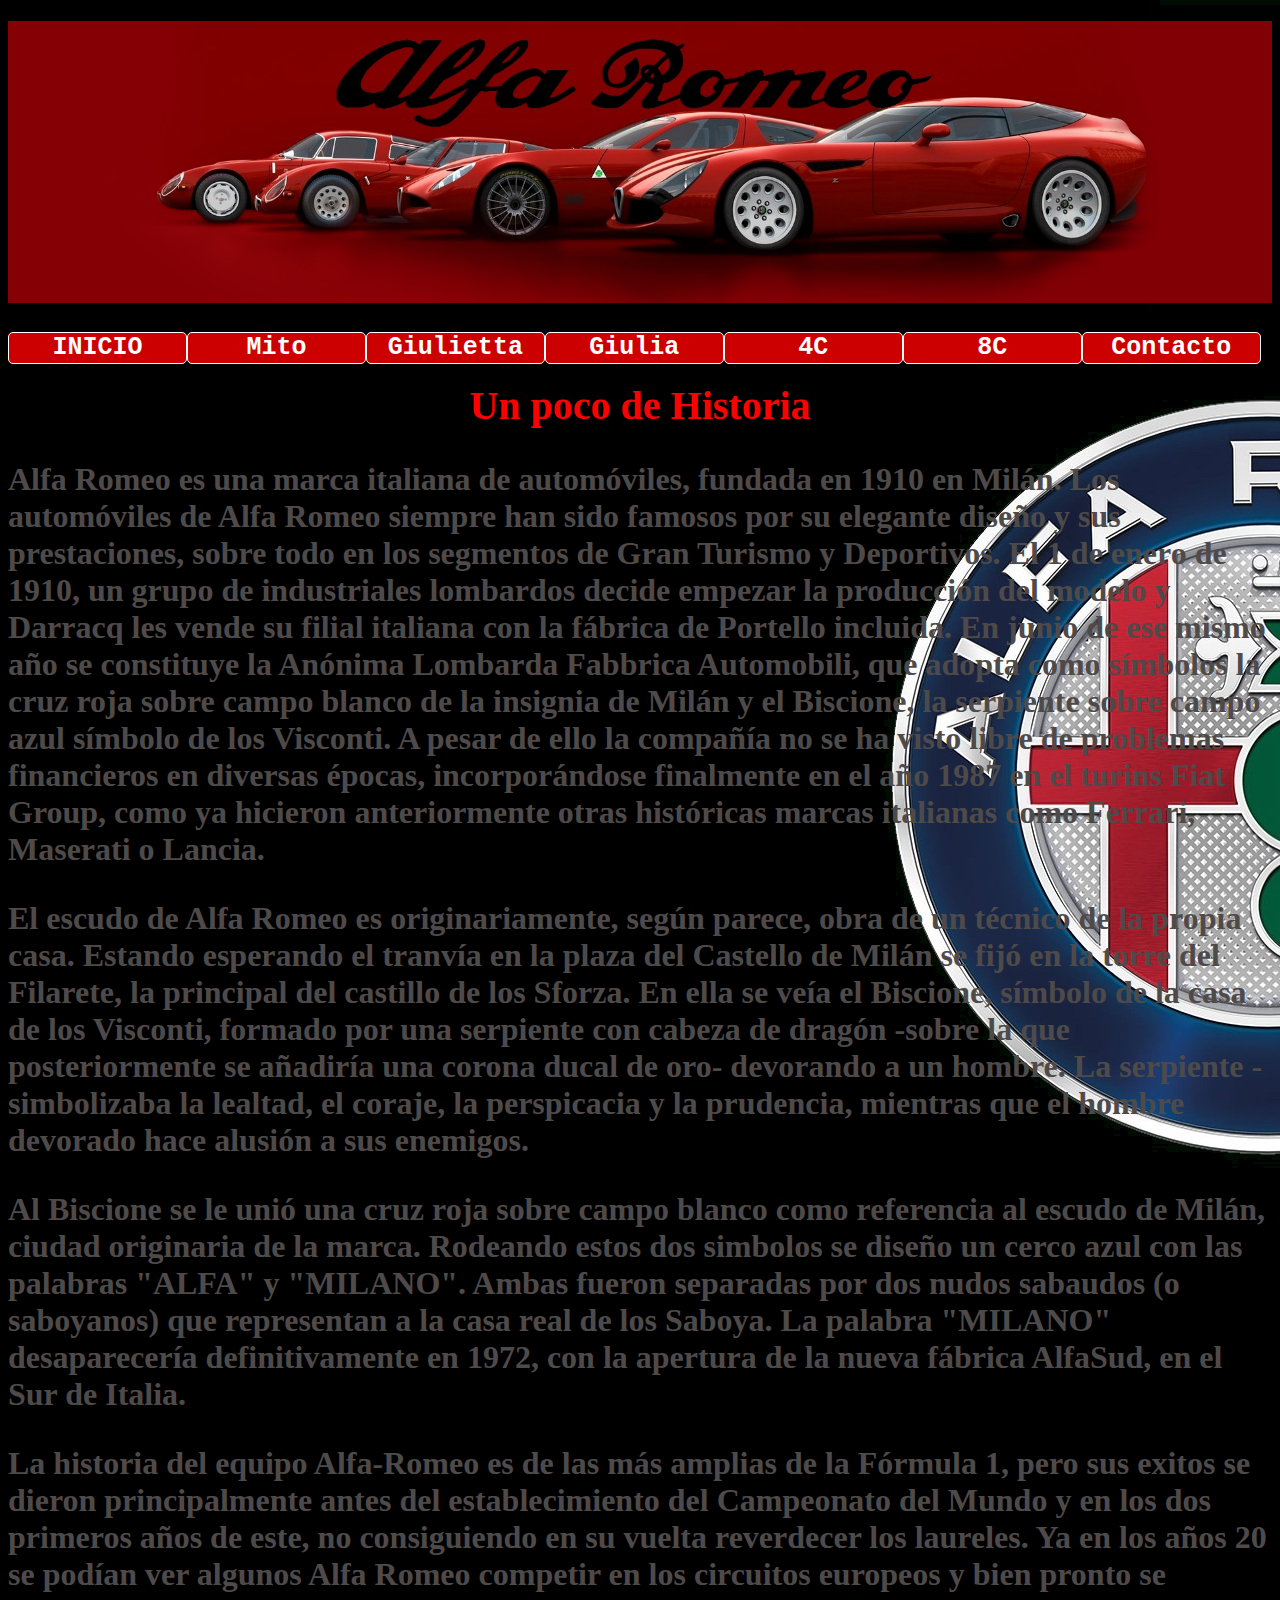
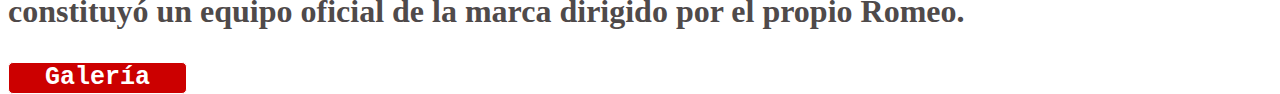
<file: index.html>
<!DOCTYPE html>
<html lang="spanish">
	<head>
	<meta charset="utf-8">
		<!-- Always force latest IE rendering engine (even in intranet) & Chrome Frame
		Remove this if you use the .htaccess -->
		<meta http-equiv="X-UA-Compatible" content="IE=edge,chrome=1">

		<title>index</title>
		<meta name="description" content="">
		<meta name="author" content="Alumno2smra">

		<meta name="viewport" content="width=device-width; initial-scale=1.0">

		<!-- Replace favicon.ico & apple-touch-icon.png in the root of your domain and delete these references -->
		<link rel="shortcut icon" href="/favicon.ico">
		<link rel="apple-touch-icon" href="/apple-touch-icon.png">
		<link rel="stylesheet" type="text/css" href="estiloproyecto.css">
	
</head>

	<body>
	<header>
<h1><img src="imagenes/Alfa_Banner1.jpg" width="100%"></h1></header>
		<div>
			<div id="contenedor">
				
			<h1>
				<div id="encabezado">
					<div id="menu">
						
						<a href="index.html"><div id="elementomenu">INICIO</div></a>
						<a href="mito.html"><div id="elementomenu">Mito</div></a>
						<a href="giulietta.html"><div id="elementomenu">Giulietta</div></a>
						<a href="giulia.html"><div id="elementomenu">Giulia</div></a>
						<a href="4c.html"><div id="elementomenu">4C</div></a>
						<a href="8c.html"><div id="elementomenu">8C</div></a>
						<a href="contacto.html"><div id="elementomenu">Contacto</div></a>
						
					</div>
				<div id="titulo">Un poco de Historia</div>
				<div id="parrafo">
					<p> 
						Alfa Romeo es una marca italiana de automóviles, fundada en 1910 en Milán. Los automóviles de Alfa Romeo siempre han sido famosos por su elegante diseño y sus prestaciones, 
						sobre todo en los segmentos de Gran Turismo y Deportivos. 
						El 1 de enero de 1910, un grupo de industriales lombardos decide empezar la producción del modelo y Darracq les vende 
						su filial italiana con la fábrica de Portello incluida. En junio de ese mismo año se constituye la Anónima Lombarda Fabbrica Automobili, que adopta como símbolos la cruz roja 
						sobre campo blanco de la insignia de Milán y el Biscione, la serpiente sobre campo azul símbolo de los Visconti. A pesar de ello la compañía no se ha visto libre de problemas 
						financieros en diversas épocas, incorporándose finalmente en el año 1987 en el turins Fiat Group, como ya hicieron anteriormente otras históricas marcas italianas como Ferrari, 
						Maserati o Lancia.
					</p>	 
					<p>
						El escudo de Alfa Romeo es originariamente, según parece, obra de un técnico de la propia casa. Estando esperando el tranvía en la plaza del Castello de Milán se fijó en 
						la torre del Filarete, la principal del castillo de los Sforza. En ella se veía el Biscione, símbolo de la casa de los Visconti, formado por una serpiente con cabeza de dragón 
						-sobre la que posteriormente se añadiría una corona ducal de oro- devorando a un hombre. La serpiente - simbolizaba la lealtad, el coraje, la perspicacia y la prudencia, 
						mientras que el hombre devorado hace alusión a sus enemigos. 
					</p>
					<p>	
						Al Biscione se le unió una cruz roja sobre campo blanco como referencia al escudo de Milán, ciudad originaria de la marca. Rodeando estos dos simbolos se diseño un cerco azul 
						con las palabras "ALFA" y "MILANO". Ambas fueron separadas por dos nudos sabaudos (o saboyanos) que representan a la casa real de los Saboya. 
						La palabra "MILANO" desaparecería definitivamente en 1972, con la apertura de la nueva fábrica AlfaSud, en el Sur de Italia. 
					</p>
					<p>		
						La historia del equipo Alfa-Romeo es de las más amplias de la Fórmula 1, pero sus exitos se dieron principalmente antes del establecimiento del Campeonato del Mundo 
						y en los dos primeros años de este, no consiguiendo en su vuelta reverdecer los laureles. 
						Ya en los años 20 se podían ver algunos Alfa Romeo competir en los circuitos europeos y bien pronto 
						se constituyó un equipo oficial de la marca dirigido por el propio Romeo. 
					</p>
				</div>
				<a href="galeria.html"><div id="elementomenu">Galería</div></a>
				</div>		
			<footer>
				<p>
					
				</p>
			</footer>
		</div>
	</body>
</html>
</file>
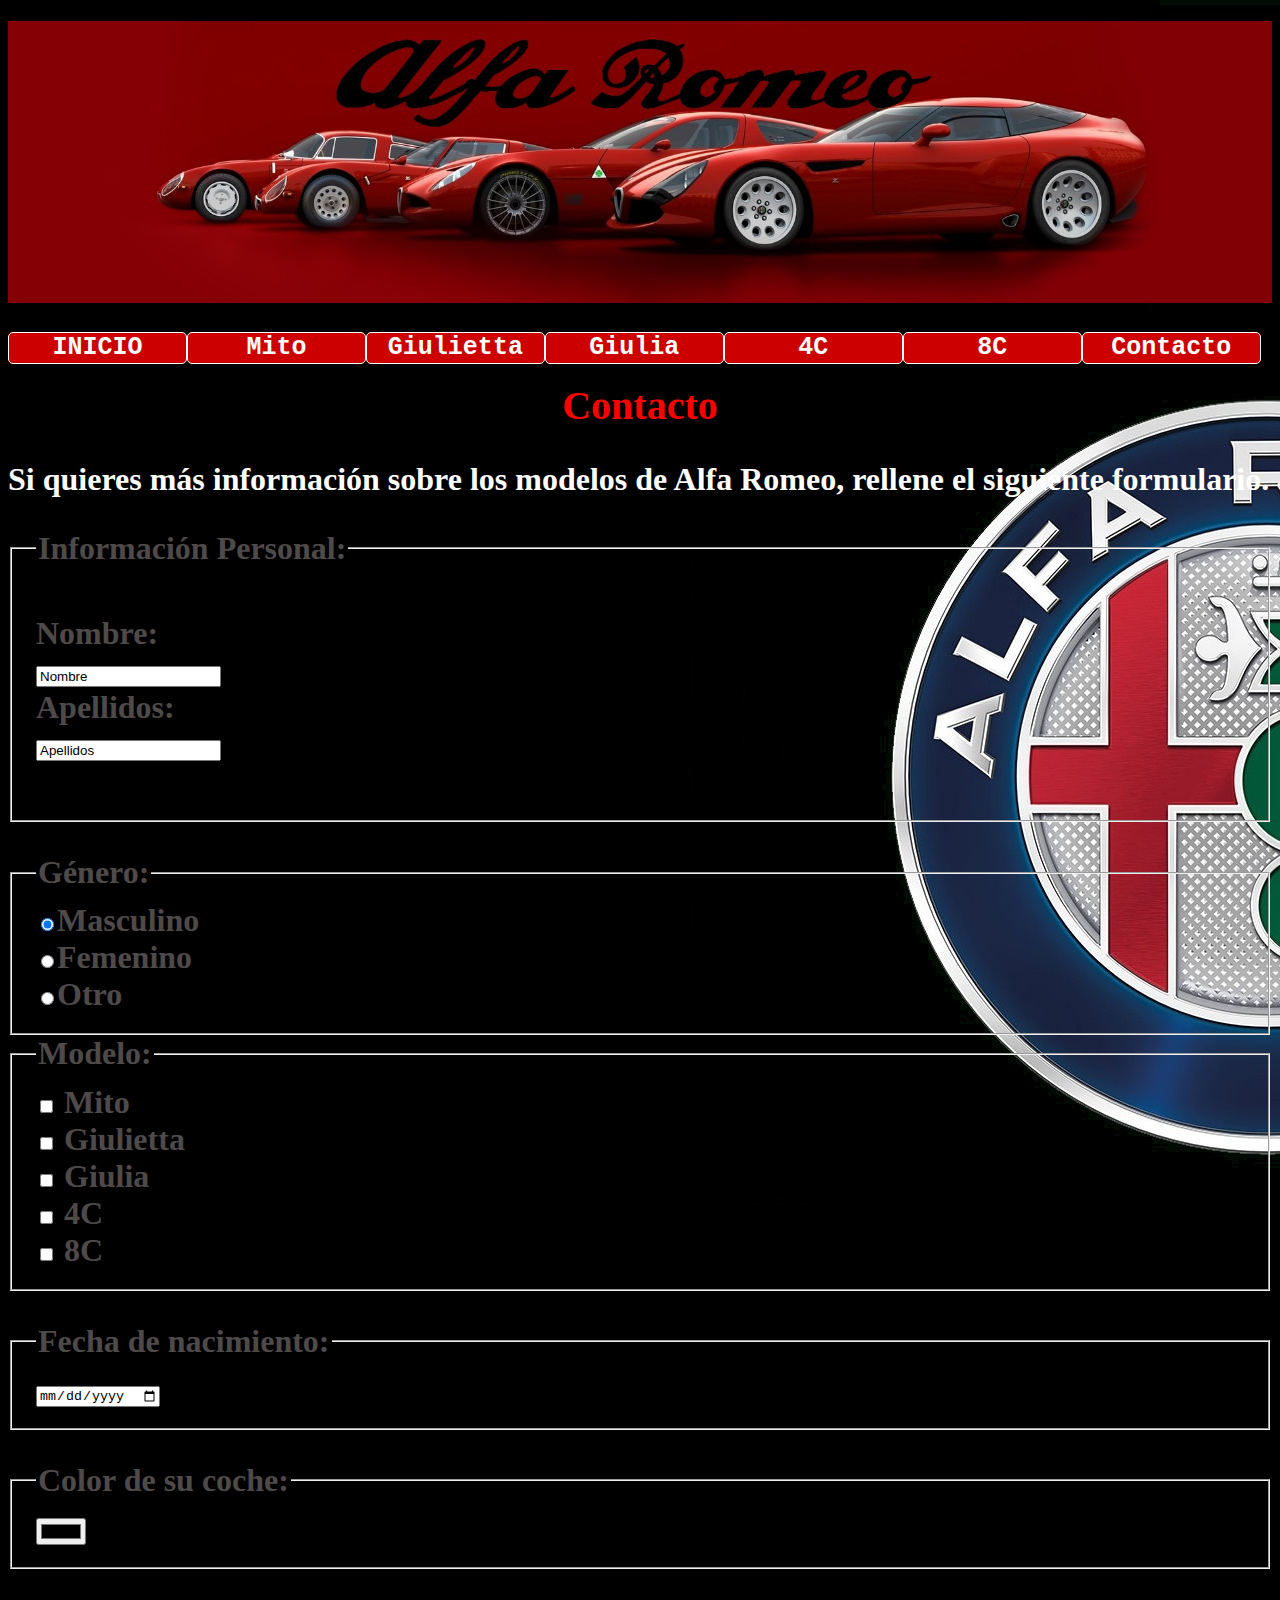
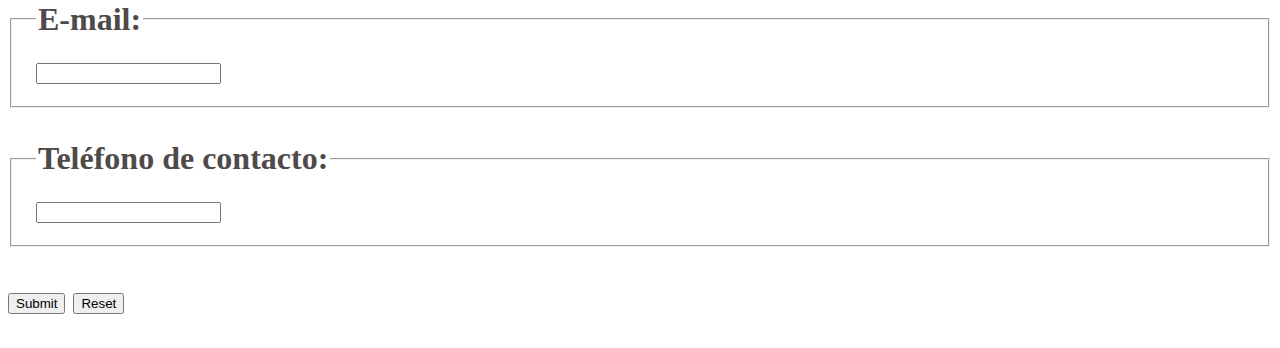
<file: contacto.html>
<!DOCTYPE html>
<html lang="spanish">
	<head>
	<meta charset="utf-8">
		<!-- Always force latest IE rendering engine (even in intranet) & Chrome Frame
		Remove this if you use the .htaccess -->
		<meta http-equiv="X-UA-Compatible" content="IE=edge,chrome=1">

		<title>index</title>
		<meta name="description" content="">
		<meta name="author" content="Alumno2smra">

		<meta name="viewport" content="width=device-width; initial-scale=1.0">

		<!-- Replace favicon.ico & apple-touch-icon.png in the root of your domain and delete these references -->
		<link rel="shortcut icon" href="/favicon.ico">
		<link rel="apple-touch-icon" href="/apple-touch-icon.png">
		<link rel="stylesheet" type="text/css" href="estiloproyecto.css">
	
</head>

	<body>
	<header>
<h1><img src="imagenes/Alfa_Banner1.jpg" width="100%"></h1></header>
		<div>
			<div id="contenedor">
				
			<h1>
				<div id="encabezado">
					<div id="menu">
						
						<a href="index.html"><div id="elementomenu">INICIO</div></a>
						<a href="mito.html"><div id="elementomenu">Mito</div></a>
						<a href="giulietta.html"><div id="elementomenu">Giulietta</div></a>
						<a href="giulia.html"><div id="elementomenu">Giulia</div></a>
						<a href="4c.html"><div id="elementomenu">4C</div></a>
						<a href="8c.html"><div id="elementomenu">8C</div></a>
						<a href="contacto.html"><div id="elementomenu">Contacto</div></a>
					</div>
			<div id="titulo">Contacto</div>
				<p> Si quieres más información sobre los modelos de Alfa Romeo, rellene el siguiente formulario.</p>
			<div id="parrafo">
				<fieldset>
					<legend>Información Personal:</legend>
					<br>Nombre:<br>
					<input type="text" name="firstname" value="Nombre">
					<br>Apellidos:<br>
					<input type="text" name="lastname" value="Apellidos">
					<br><br>
				</fieldset>
				<p>
				<fieldset>
					<legend>Género:</legend>
					<input type="radio" name="Género" value="Masculino" checked>Masculino<br>
					<input type="radio" name="Género" value="Femenino">Femenino<br>
					<input type="radio" name="Género" value="Otro">Otro
				</fieldset>
				<fieldset>
					<legend>Modelo:</legend>
					<input type="checkbox" name="vehicle1" value="Car"> Mito<br>
			  		<input type="checkbox" name="vehicle2" value="Car"> Giulietta<br>
			  		<input type="checkbox" name="vehicle3" value="Car"> Giulia<br>
			  		<input type="checkbox" name="vehicle4" value="Car"> 4C<br>
			  		<input type="checkbox" name="vehicle5" value="Car"> 8C
			  	</fieldset>
			  	</p>
			  	<p>
			  	<fieldset>
			  		<legend>Fecha de nacimiento:</legend>
			  		<input type="date" name="bday">
	  			</fieldset>
				</p>
				<p>
				<fieldset>
			  		<legend>Color de su coche:</legend>
			  		<input type="color" name="favcolor" value="#000000">
	  			</fieldset>
				</p>
				<fieldset>
			  		<legend>E-mail:</legend>
			  		<input type="email" name="email">
	  			</fieldset>
				</p>
				<p>
				<fieldset>
			  		<legend>Teléfono de contacto:</legend>
			  		<input type="tel" name="usrtel">
	  			</fieldset>
				</p>
			  <input type="submit">
			  <input type="reset">
		    </form>
		    </fieldset>
				</div>
				</div>		
			<footer>
				<p>
					
				</p>
			</footer>
		</div>
	</body>
</html>
</file>
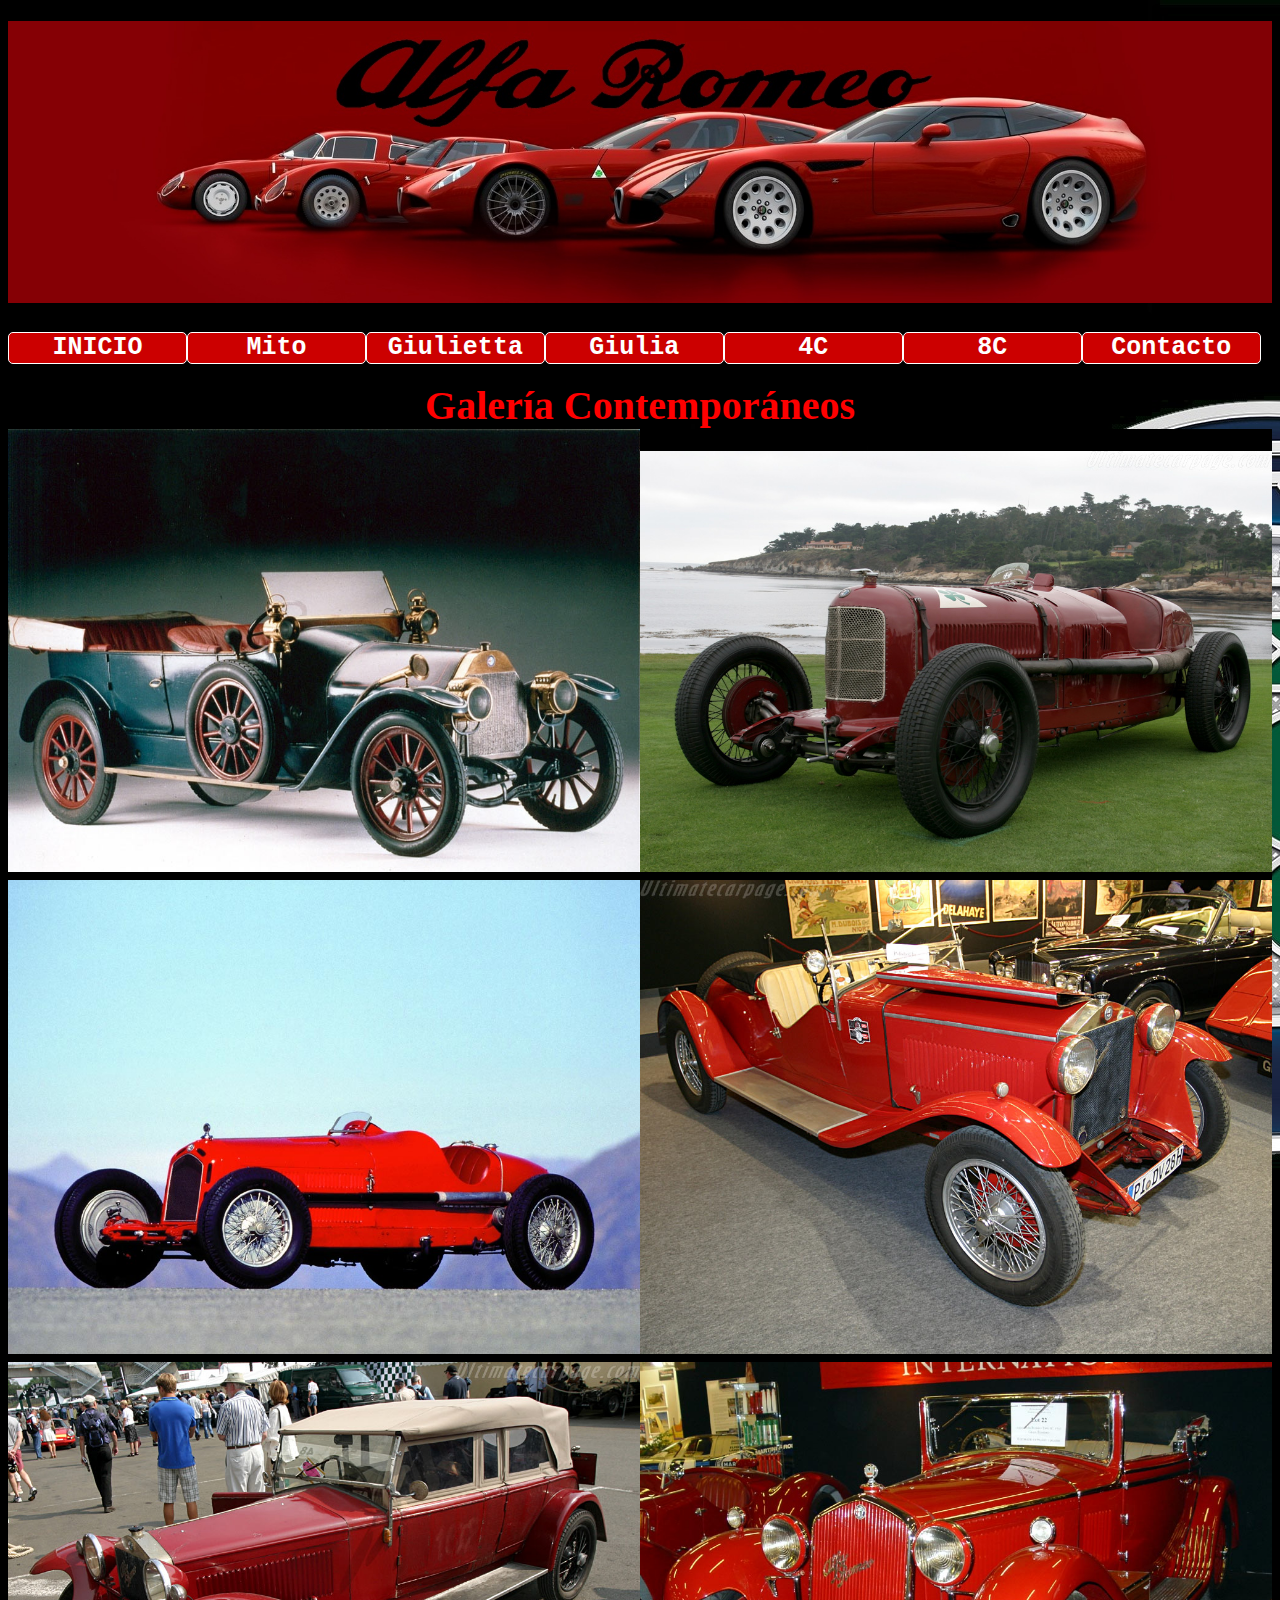
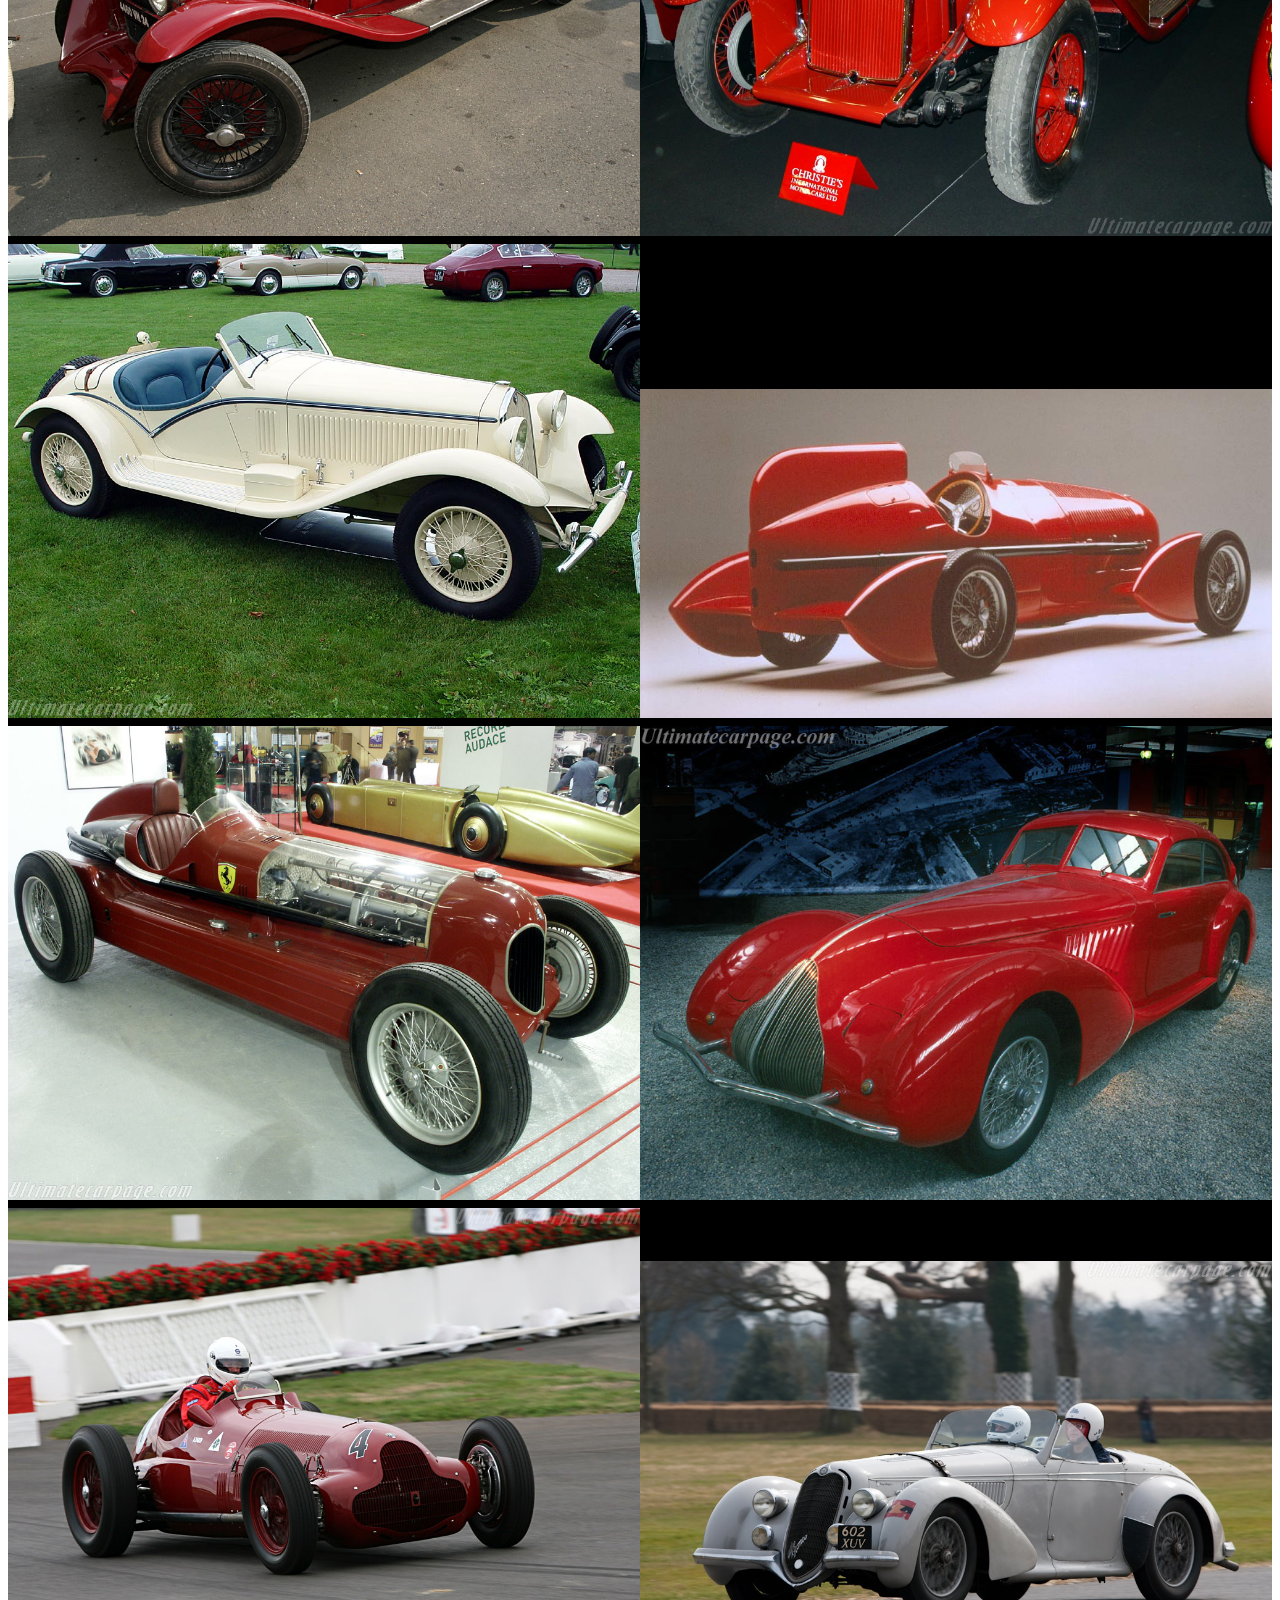
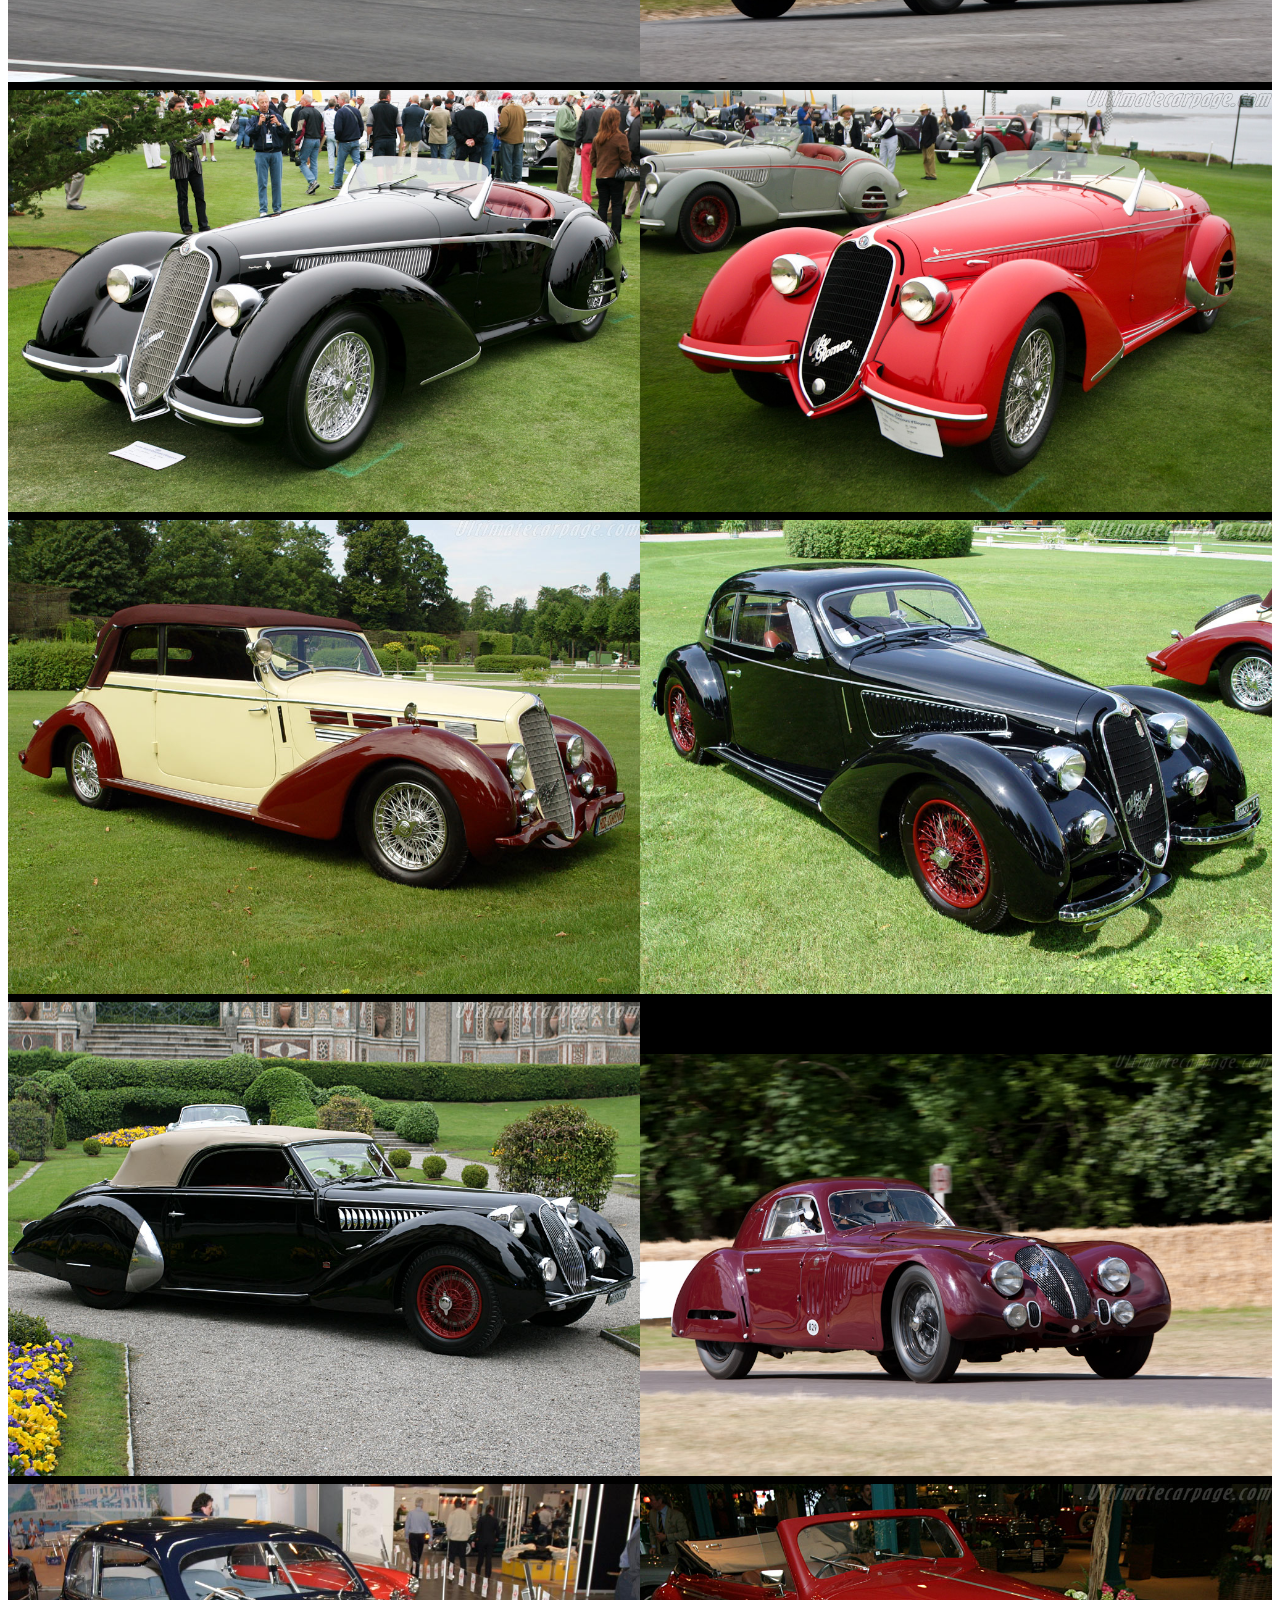
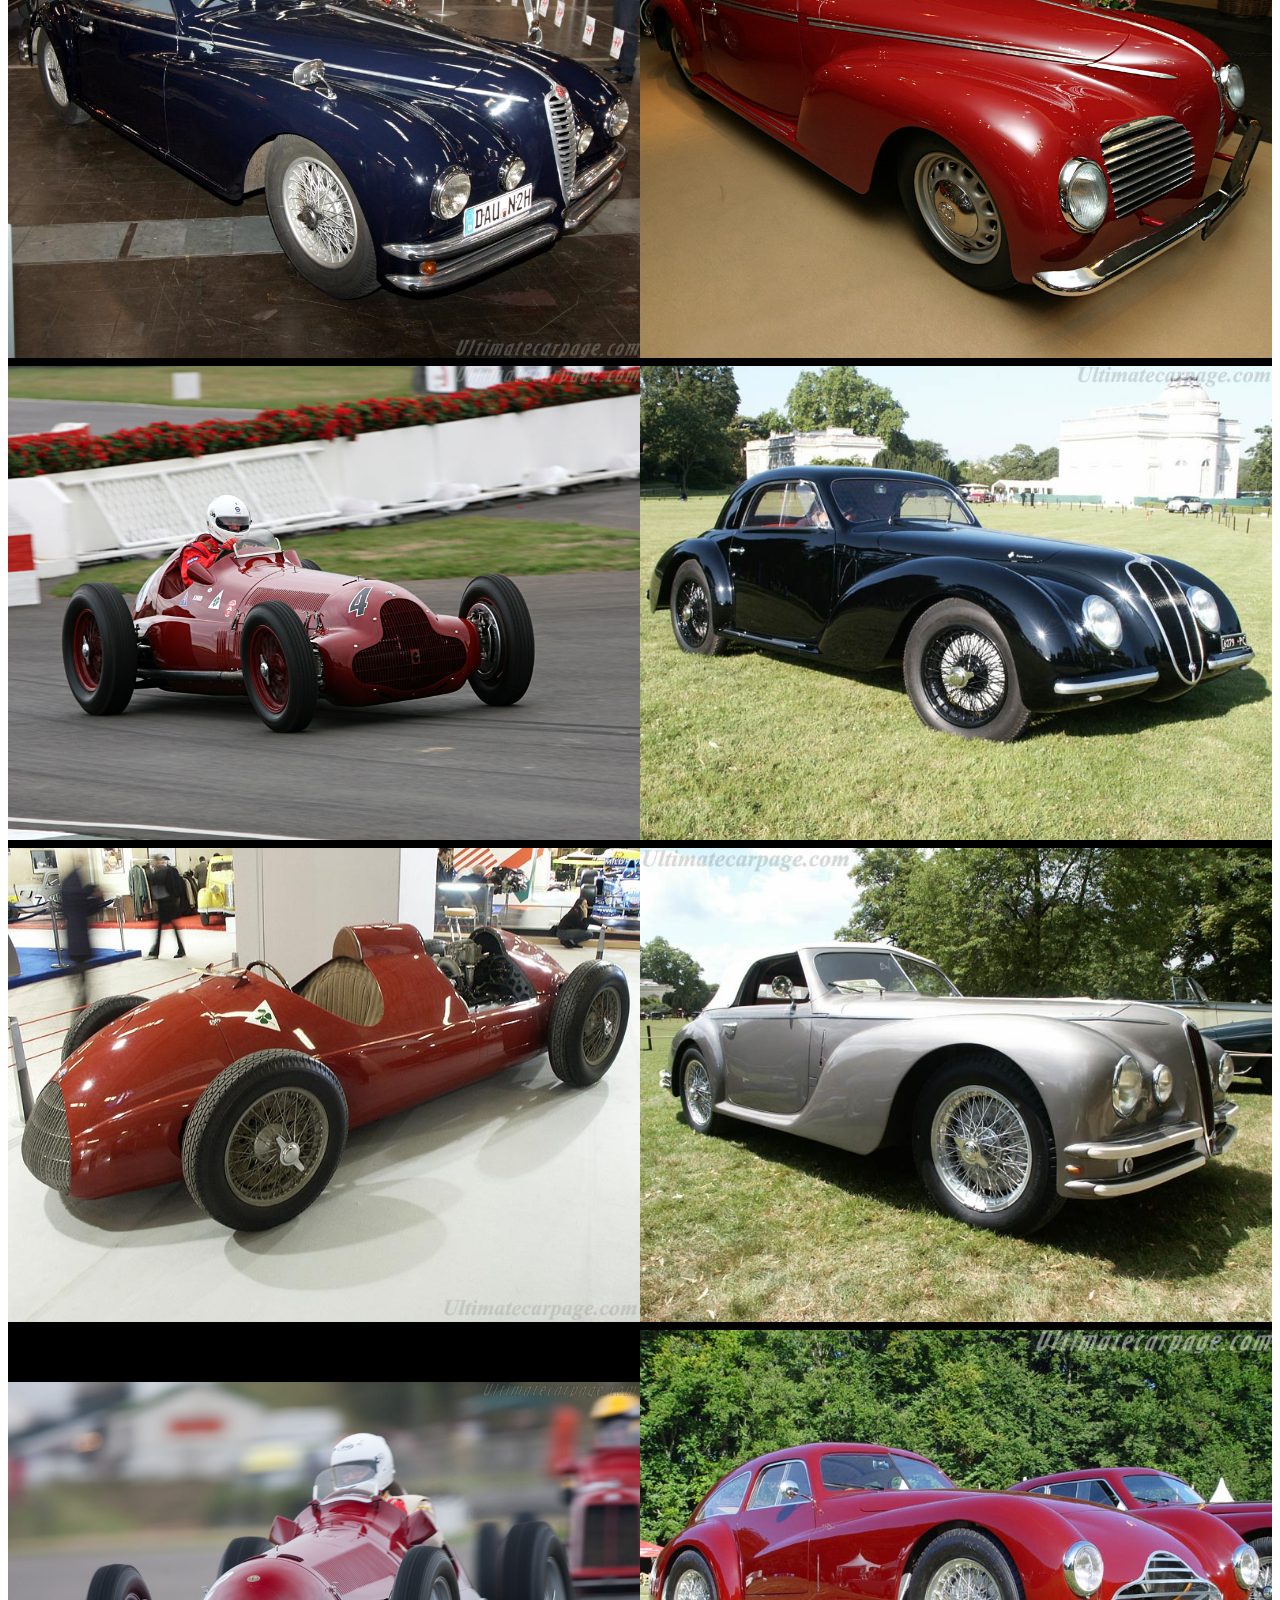
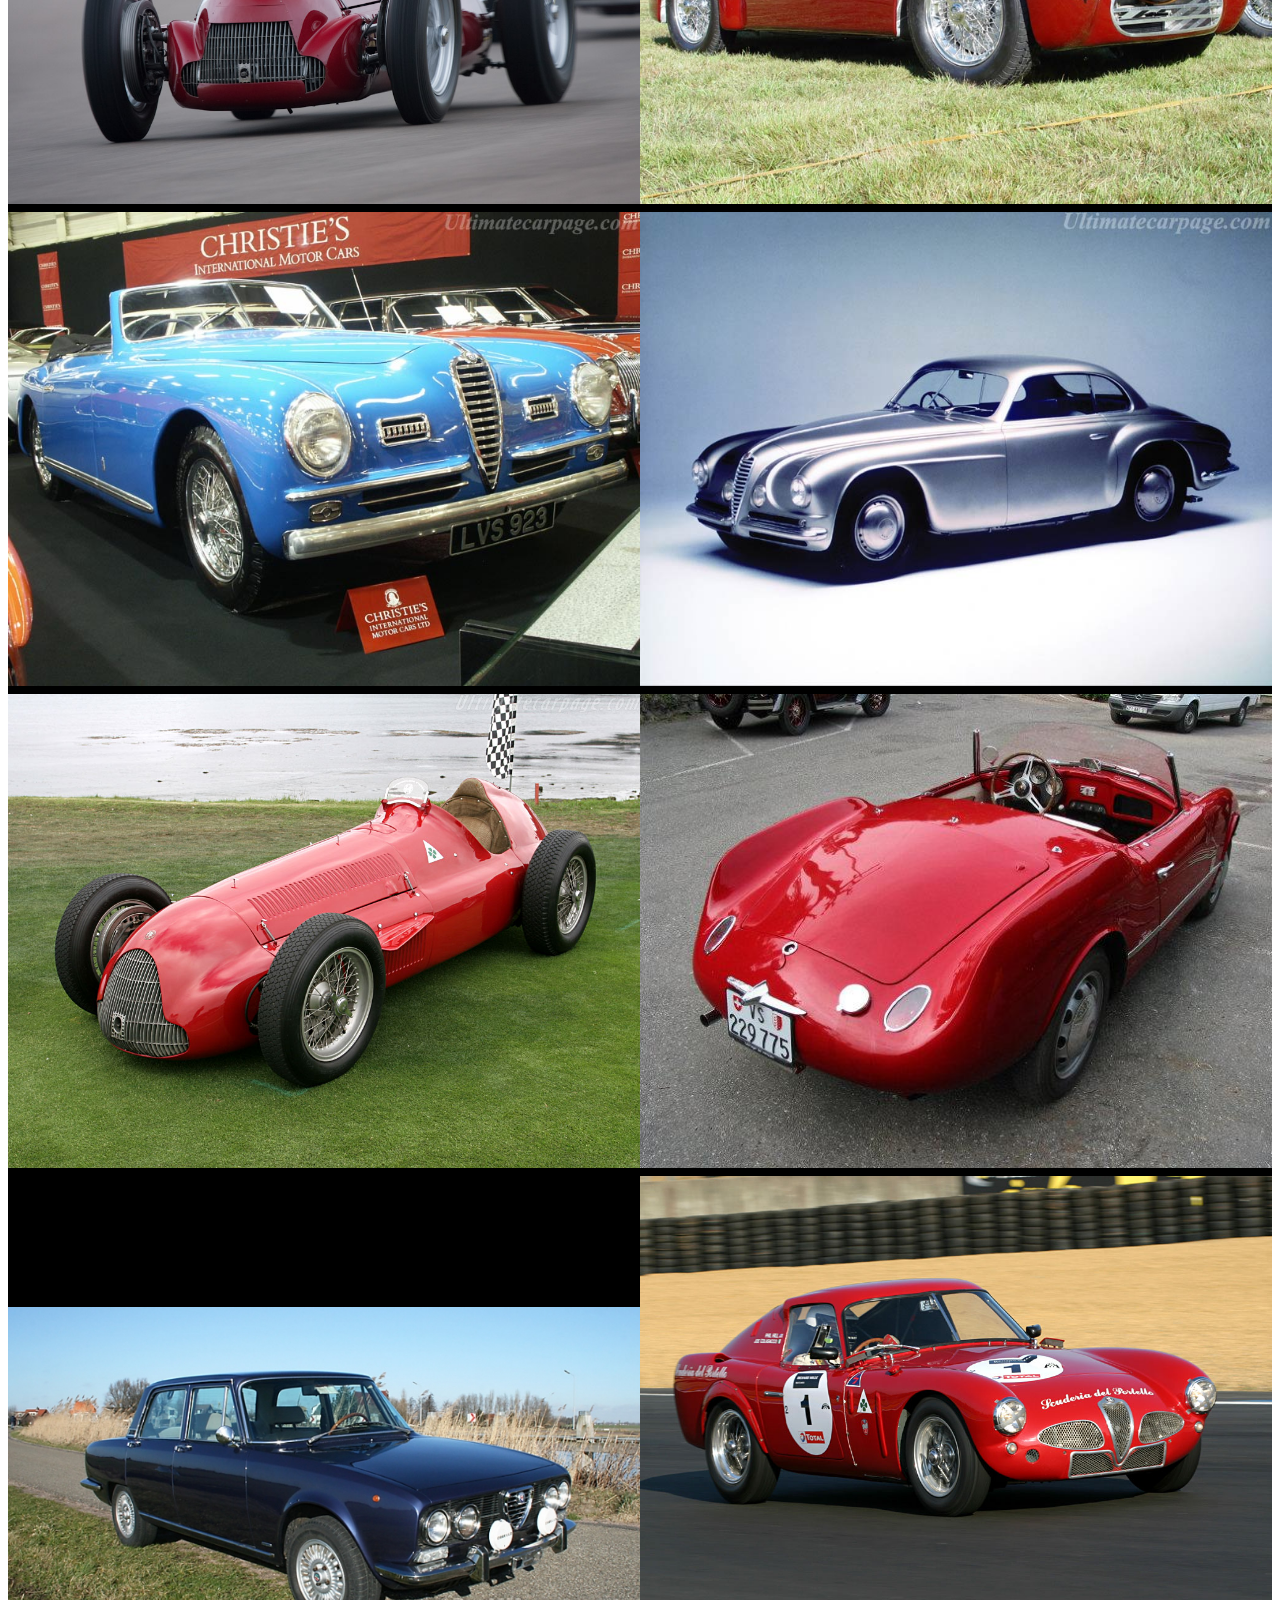
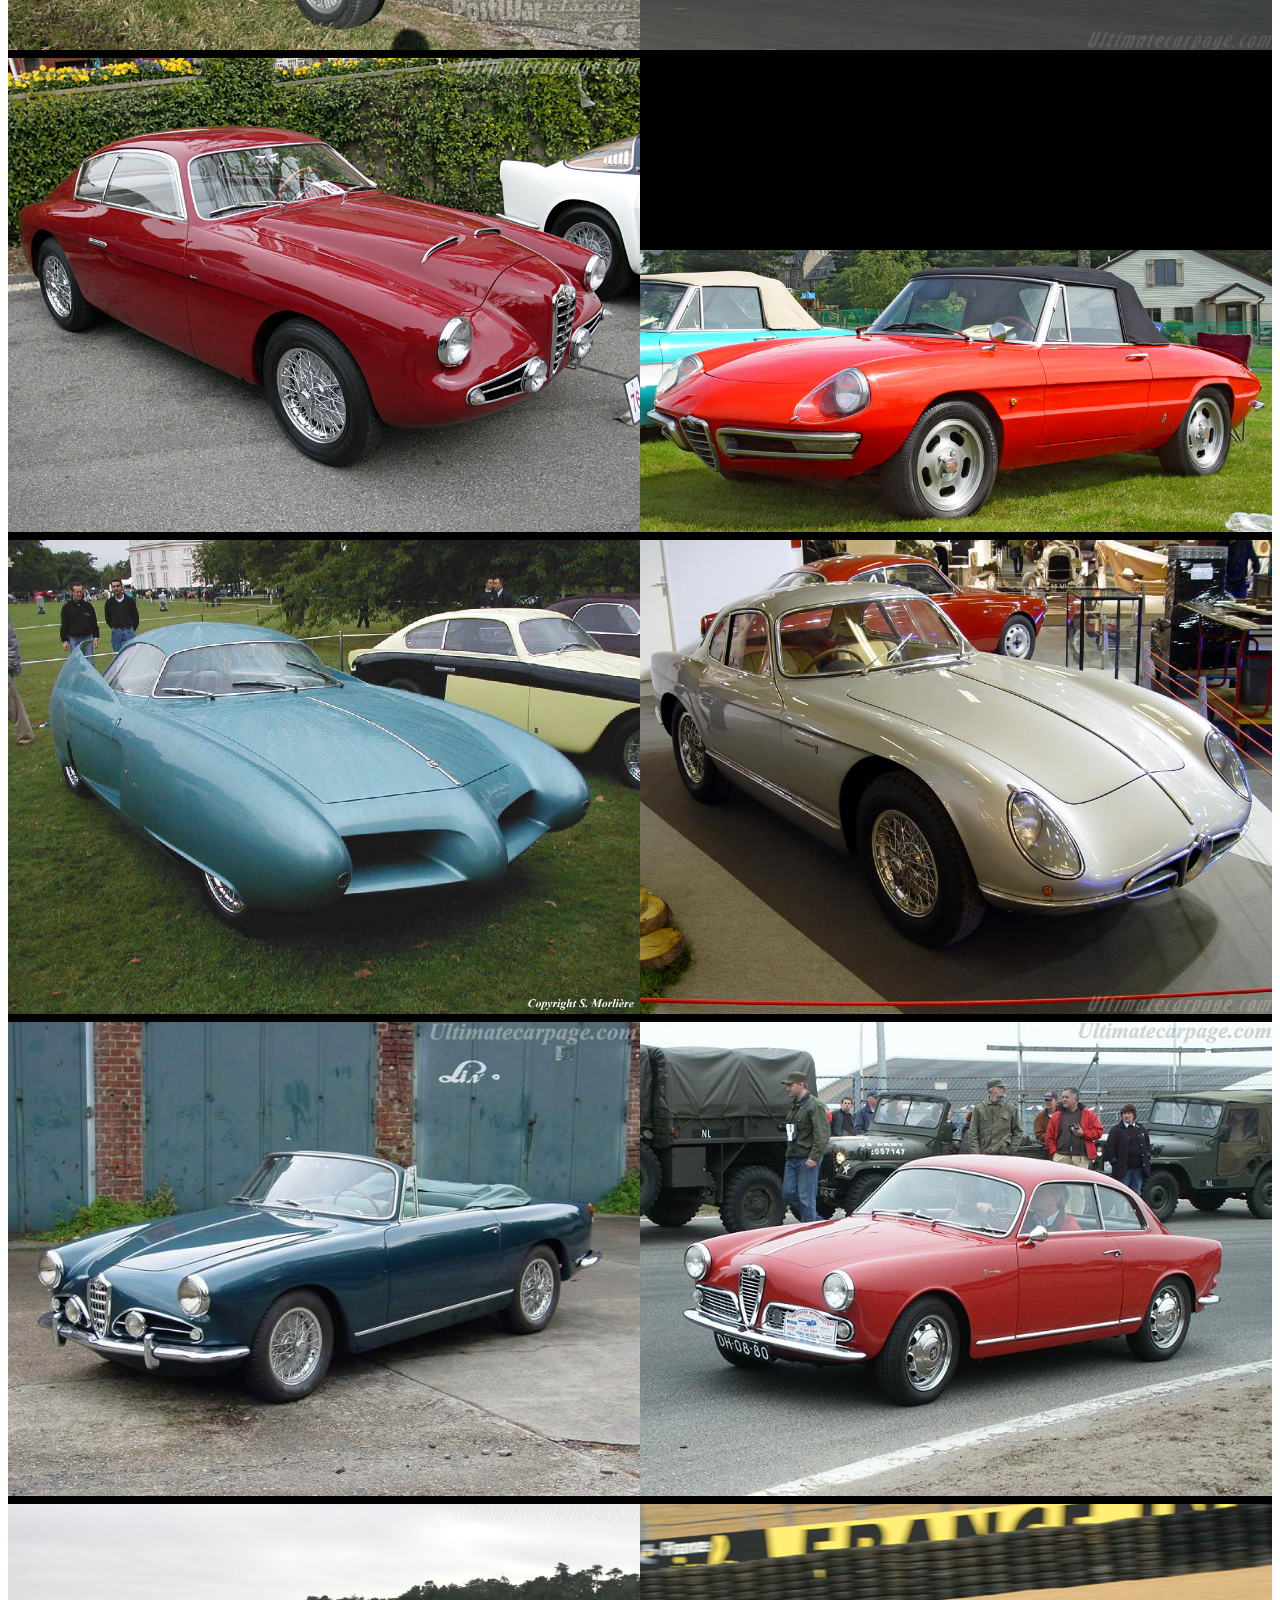
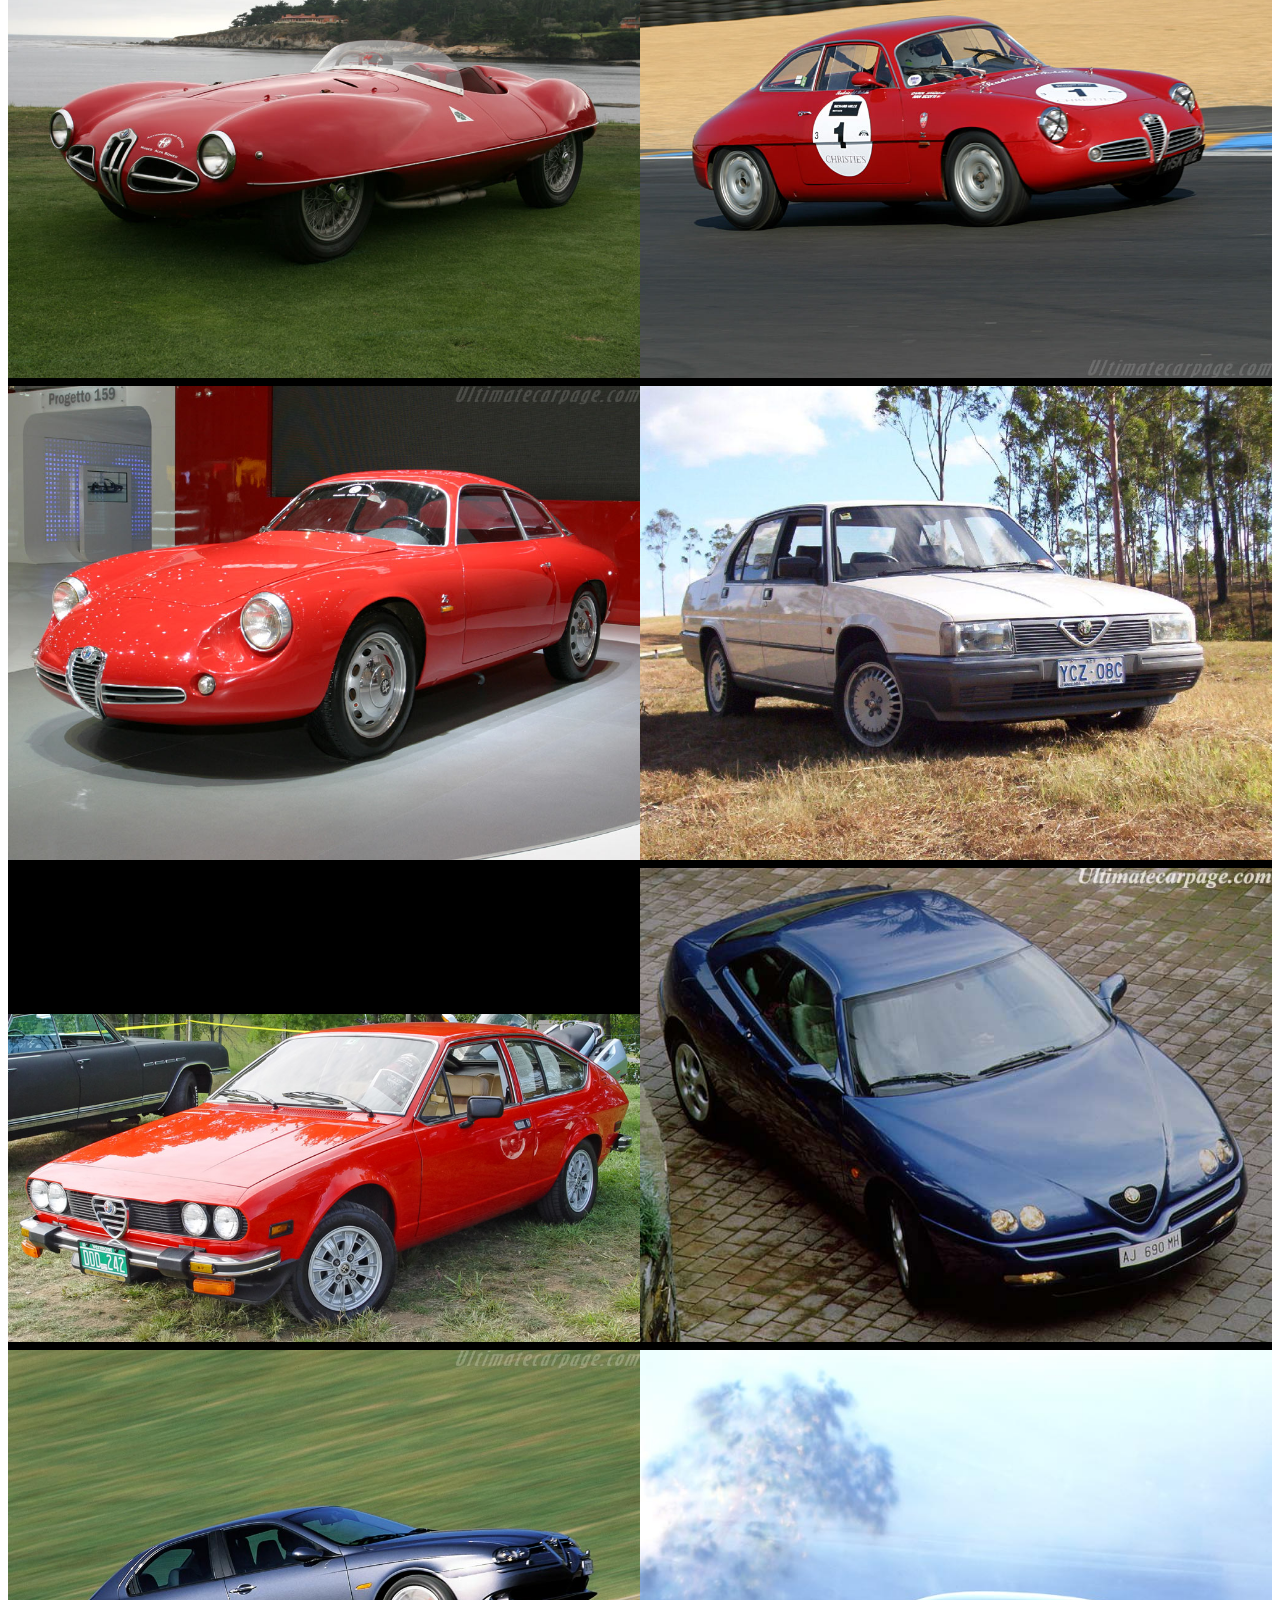
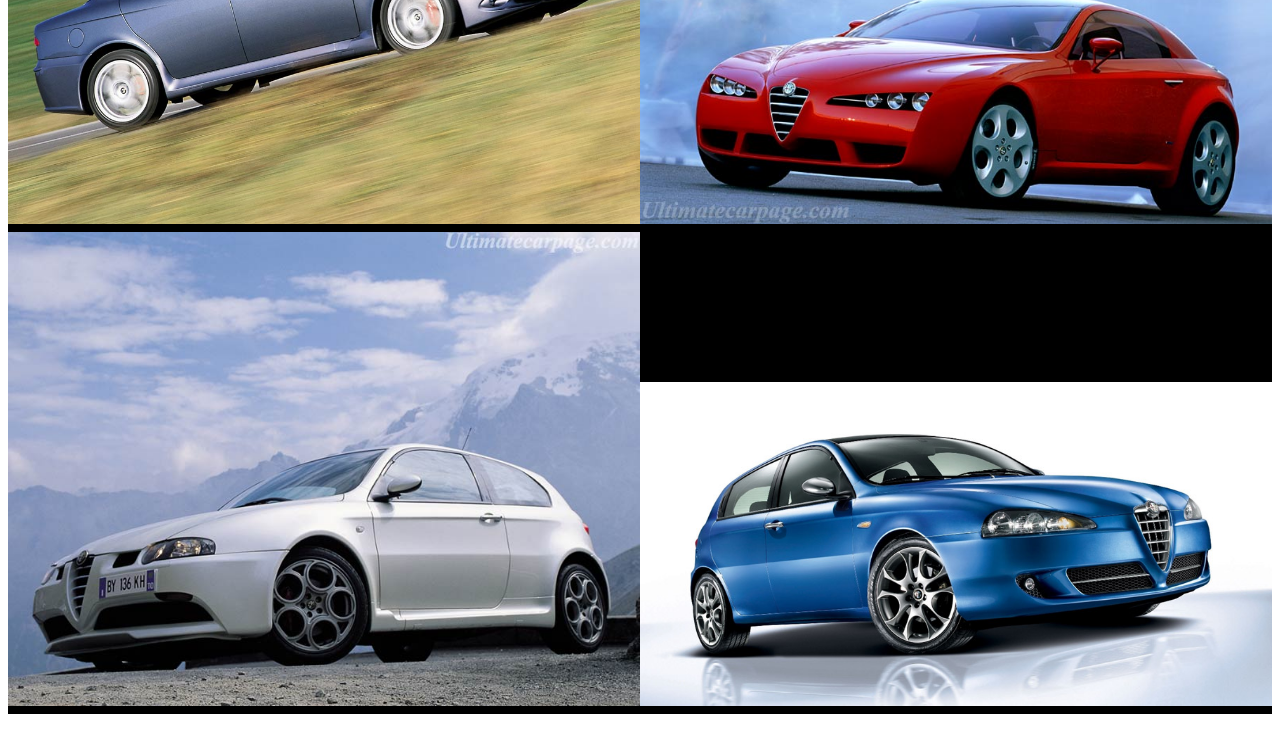
<file: galeria.html>
<!DOCTYPE html>
<html lang="spanish">
	<head>
	<meta charset="utf-8">
		<!-- Always force latest IE rendering engine (even in intranet) & Chrome Frame
		Remove this if you use the .htaccess -->
		<meta http-equiv="X-UA-Compatible" content="IE=edge,chrome=1">

		<title>index</title>
		<meta name="description" content="">
		<meta name="author" content="Alumno2smra">

		<meta name="viewport" content="width=device-width; initial-scale=1.0">

		<!-- Replace favicon.ico & apple-touch-icon.png in the root of your domain and delete these references -->
		<link rel="shortcut icon" href="/favicon.ico">
		<link rel="apple-touch-icon" href="/apple-touch-icon.png">
		<link rel="stylesheet" type="text/css" href="estiloproyecto.css">
	</head>

	<body>
	<header><h1><img src="imagenes/Alfa_Banner1.jpg" width="100%"></h1></header>
		<div>
			<div id="contenedor">
				
			<h1>
				<div id="encabezado">
					<div id="menu">
						
						<a href="index.html"><div id="elementomenu">INICIO</div></a>
						<a href="mito.html"><div id="elementomenu">Mito</div></a>
						<a href="giulietta.html"><div id="elementomenu">Giulietta</div></a>
						<a href="giulia.html"><div id="elementomenu">Giulia</div></a>
						<a href="4c.html"><div id="elementomenu">4C</div></a>
						<a href="8c.html"><div id="elementomenu">8C</div></a>
						<a href="contacto.html"><div id="elementomenu">Contacto</div></a>
						
					</div>
				<div id="titulo">Galería Contemporáneos</div>
				<div id="galeria">
					<img src="galeria/1.jpg"width="50%"><img src="galeria/2.jpg"width="50%">
					
					<img src="galeria/3.jpg"width="50%"><img src="galeria/4.jpg"width="50%">
					
					<img src="galeria/5.jpg"width="50%"><img src="galeria/6.jpg"width="50%">
					
					<img src="galeria/7.jpg"width="50%"><img src="galeria/8.jpg"width="50%">
					
					<img src="galeria/9.jpg"width="50%"><img src="galeria/10.jpg"width="50%">
					
					<img src="galeria/11.jpg"width="50%"><img src="galeria/12.jpg"width="50%">
					
					<img src="galeria/13.jpg"width="50%"><img src="galeria/14.jpg"width="50%">
					
					<img src="galeria/15.jpg"width="50%"><img src="galeria/16.jpg"width="50%">
					
					<img src="galeria/17.jpg"width="50%"><img src="galeria/18.jpg"width="50%">
					
					<img src="galeria/19.jpg"width="50%"><img src="galeria/20.jpg"width="50%">
					
					<img src="galeria/11.jpg"width="50%"><img src="galeria/22.jpg"width="50%">
					
					<img src="galeria/23.jpg"width="50%"><img src="galeria/24.jpg"width="50%">
					
					<img src="galeria/25.jpg"width="50%"><img src="galeria/26.jpg"width="50%">
					
					<img src="galeria/27.jpg"width="50%"><img src="galeria/28.jpg"width="50%">
					
					<img src="galeria/29.jpg"width="50%"><img src="galeria/30.jpg"width="50%">
					
					<img src="galeria/31.jpg"width="50%"><img src="galeria/32.jpg"width="50%">
					
					<img src="galeria/33.jpg"width="50%"><img src="galeria/34.jpg"width="50%">
					
					<img src="galeria/35.jpg"width="50%"><img src="galeria/36.jpg"width="50%">
					
					<img src="galeria/37.jpg"width="50%"><img src="galeria/38.jpg"width="50%">
					
					<img src="galeria/39.jpg"width="50%"><img src="galeria/40.jpg"width="50%">
					
					<img src="galeria/41.jpg"width="50%"><img src="galeria/42.jpg"width="50%">
					
					<img src="galeria/43.jpg"width="50%"><img src="galeria/45.jpg"width="50%">
					
					<img src="galeria/46.jpg"width="50%"><img src="galeria/47.jpg"width="50%">
					
					<img src="galeria/48.jpg"width="50%"><img src="galeria/49.jpg"width="50%">
					</div>
					
				</div>		
			<footer>
				<p>
					
				</p>
			</footer>
		</div>
	</body>
</html>
</file>
<file: estiloproyecto.css>
.a.{
	background-size:cover;
}
@font-face{
	font-family:"fuenteprincipal";

}
body {
	background-image: url("imagenes/Logofinal.jpg");
    background-repeat: no-repeat;
    background-attachment: fixed;
    background opacity: 0.5;
    
	color: white
}
#encabezado{
	width:100%;
}
#menu {
	width: 100%;
	height: 50px;
}
#elementomenu{
	font-family:"Courier New", Courier, monospace;
	font-size: 25px;
	width: 14%;
	height: 30px;
	color: white;
	float: left;
	border: 1px white solid;
	text-align: center;	
	background-color: #cc0000;
	border-radius: 5px;
}
#parrafo{
	color: #4F4A4A;
	text-align: left;
}
#galeria{
	background:url("imagenes/fondonegro.jpg");
	background-color:#000000;
	background-size:cover;
	background-repeat: no-repeat;
    background-attachment: fixed;	
}
#titulo{
	font-family:"fuentes/alfa.ttf";
	color: red;
	font-size: 40px;
	text-align: center;	
}
</file>
